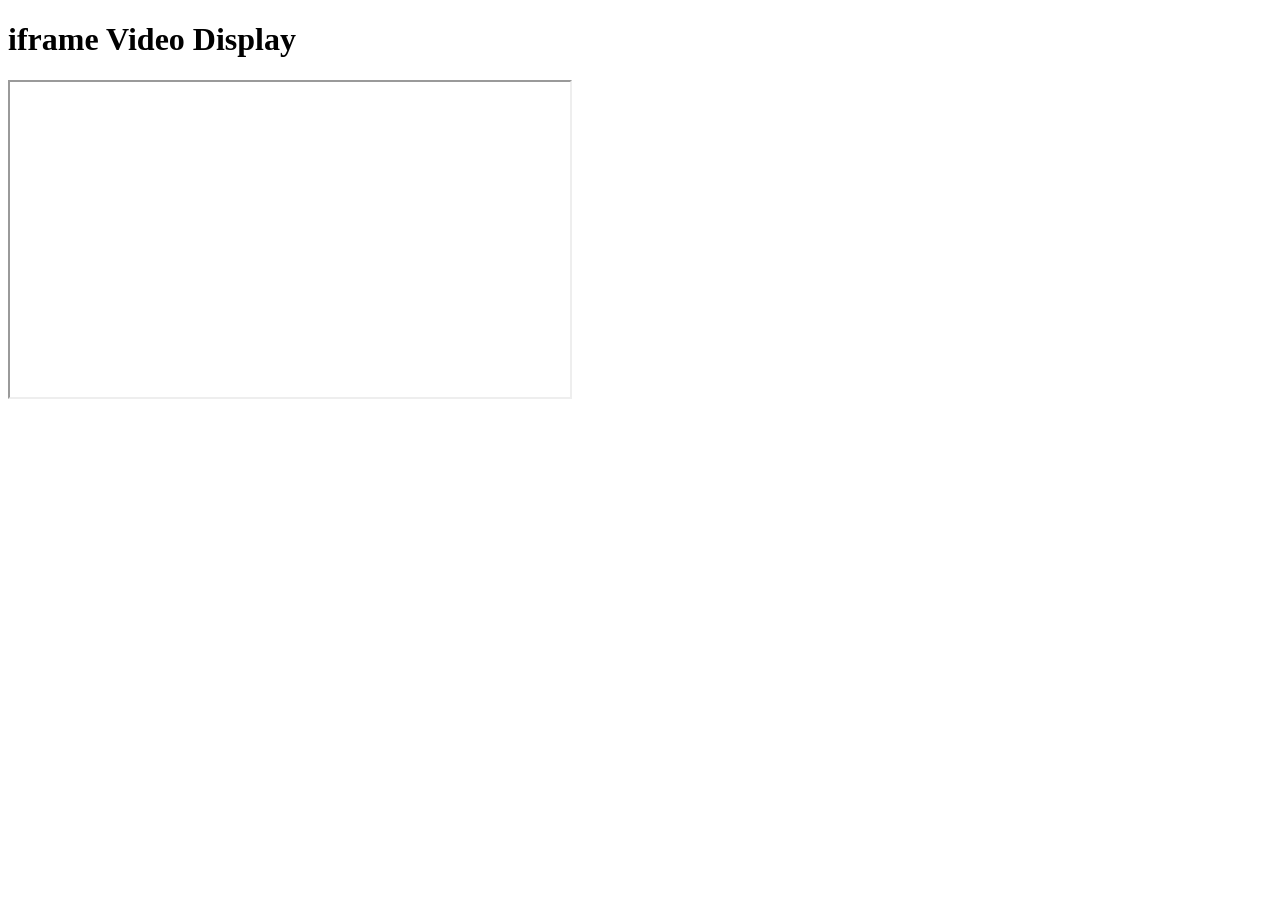
<file: iframe.html>
<!DOCTYPE html>
<html lang="en">
  <head>
    <meta charset="UTF-8" />
    <meta name="viewport" content="width=device-width, initial-scale=1.0" />
    <title>Display Videos in an iframe</title>
  </head>
  <body>
    <h1>iframe Video Display</h1>
    <iframe
      width="560"
      height="315"
      src="https://www.youtube.com/embed/I0_951_MPE0"
      allow="accelerometer autoplay clipboard-write encrypted-media gyroscope web-share"
      referrerpolicy="strict-origin-when-cross-origin"
      
    >

    </iframe>
  </body>
</html>
</file>
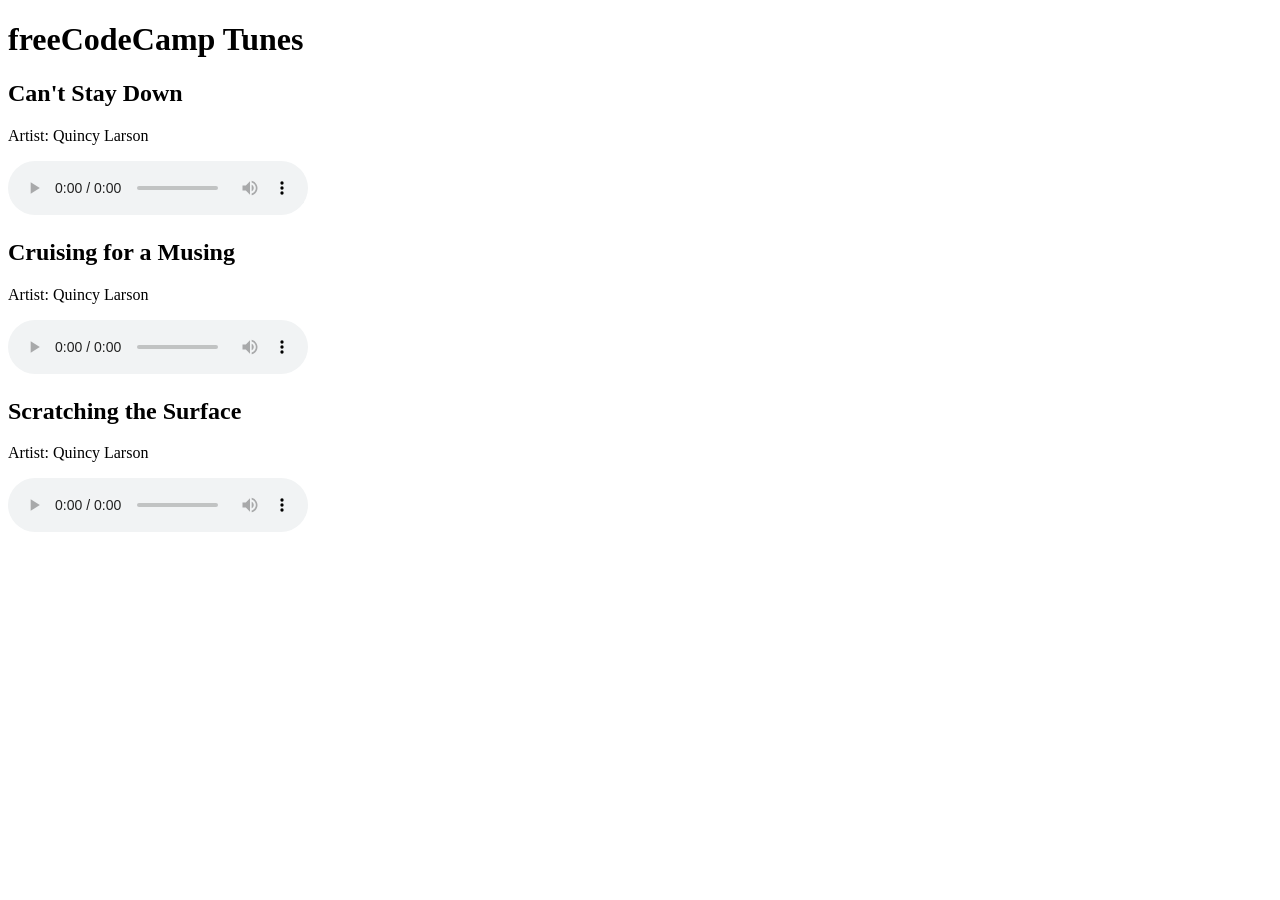
<file: Music_player.html>
<!DOCTYPE html>
<html lang="en">
<head>
  <meta charset="UTF-8">
  <meta name="viewport" content="width=device-width, initial-scale=1.0">
  <title>Working with the HTML Audio Element</title>
</head>
<body>
  <h1>freeCodeCamp Tunes</h1>

  <h2>Can't Stay Down</h2>
  <p>Artist: Quincy Larson</p>
  
  <audio src="https://cdn.freecodecamp.org/curriculum/js-music-player/can't-stay-down.mp3" loop controls></audio>

  <h2>Cruising for a Musing</h2>
  <p>Artist: Quincy Larson</p>

  <audio src="https://cdn.freecodecamp.org/curriculum/js-music-player/cruising-for-a-musing.mp3" loop controls></audio>
  <h2>Scratching the Surface</h2>
  <p>Artist: Quincy Larson</p>

  <audio src="https://cdn.freecodecamp.org/curriculum/js-music-player/scratching-the-surface.mp3" loop controls></audio>

  

</body>
</html>
</file>
